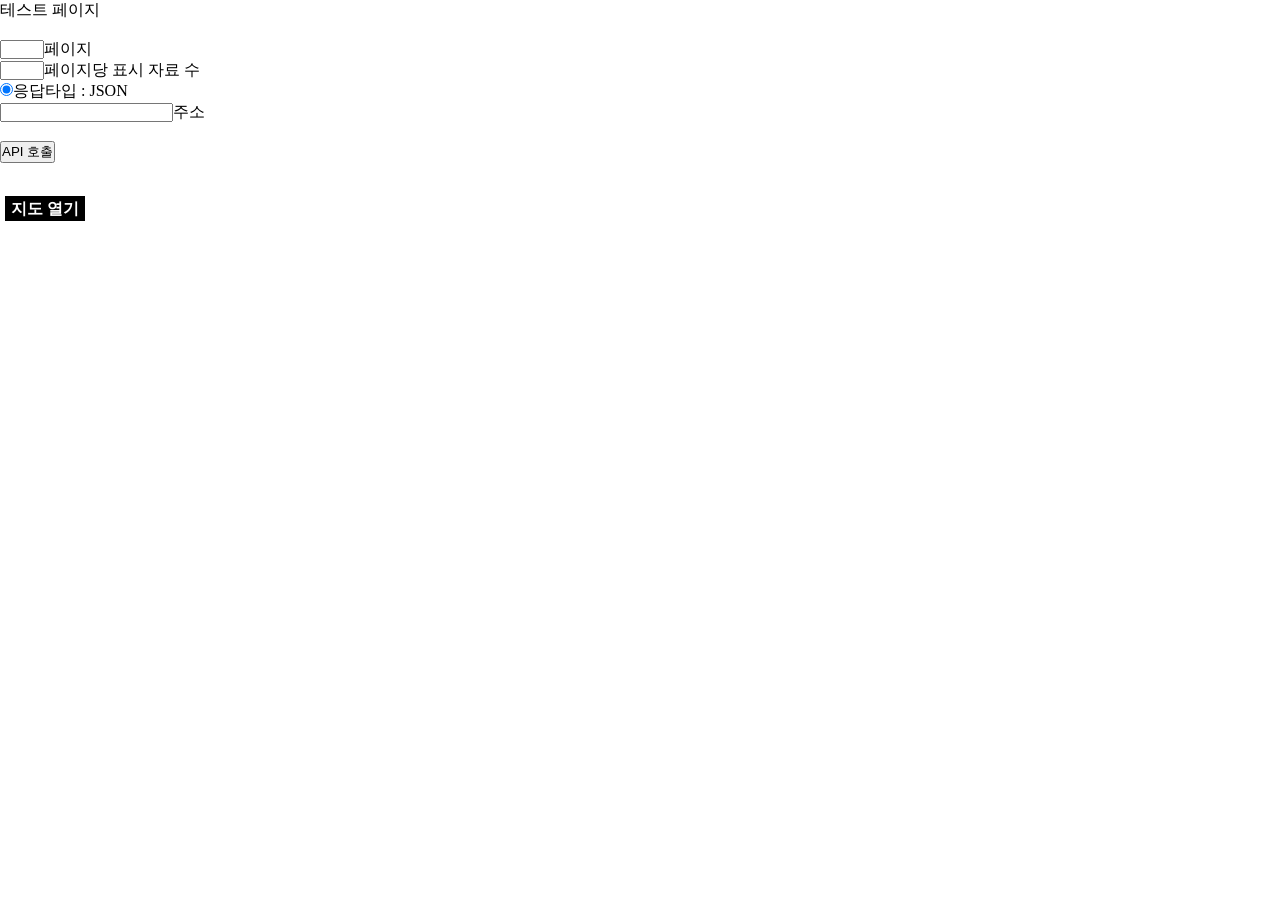
<file: index.html>
<!DOCTYPE html>
<html lang="kr">
    <head>
        <meta charset="UTF-8">
        <title>cku2022ev</title>

        <!--    Main CSS : 스타일 시트-->
        <link rel="stylesheet" href="CSS/main.css">
        <!--    Kakao API-->
        <script type="text/javascript" src="//dapi.kakao.com/v2/maps/sdk.js?appkey=e22cdd82c10efbbd5945b45ce7749553"></script>

        <script>
            function Request(){
                var serviceKey = "Zxc%2BL1BY7vTH4mkcjzGShFsue5yUAk2q55yjb3nUf7EeeXcsQTv9nE7qIjVN2oU01PuQMJ%2BiHQGuo2fa2ZlJlw%3D%3D";
                var page_value = document.getElementById('page').value;
                var perPage_value = document.getElementById('perPage').value;
                //var returnType_value = document.getElementById('returnType').value;
                var addr_value = document.getElementById('addr').value;

                var xhr = new XMLHttpRequest();
                var url = 'https://api.odcloud.kr/api/EvInfoServiceV2/v1/getEvSearchList'; /*URL*/
                var queryParams = '?' + encodeURIComponent('page') + '='+ encodeURIComponent(page_value); /*페이지*/
                queryParams += '&' + encodeURIComponent('perPage') + '=' + encodeURIComponent(perPage_value); /*페이지당 데이터 수*/
                queryParams += '&' + encodeURIComponent('returnType') + '=' + encodeURIComponent('JSON'); /*응답 확장자*/
                queryParams += '&' + encodeURIComponent('cond[addr::LIKE]') + '=' + encodeURIComponent(addr_value); /*주소*/
                queryParams += '&' + encodeURIComponent('serviceKey') + '=' + serviceKey; /*Service Key*/
                xhr.open('GET', url + queryParams); /*Get 방식으로 API 호출*/
                xhr.onreadystatechange = function () {
                    /*
                    1. UNSENT (숫자 0) : XMLHttpRequest 객체가 생성됨.
                    2. OPENED (숫자 1) : open() 메소드가 성공적으로 실행됨.
                    3. HEADERS_RECEIVED (숫자 2) : 모든 요청에 대한 응답이 도착함.
                    4. LOADING (숫자 3) : 요청한 데이터를 처리 중임.
                    5. DONE (숫자 4) : 요청한 데이터의 처리가 완료되어 응답할 준비가 완료됨.
                    */
                    if (this.readyState === 4) {
                        /*알림창 제공*/
                        alert('Status: '+this.status+'nHeaders: '+JSON.stringify(this.getAllResponseHeaders())+'nBody: '+this.responseText);

                        // API 응답 데이터 처리를 위해 RequestMarker 호출
                        RequestMarker(JSON.parse(this.responseText).data);

                    } else if (this.readyState === 3){
                        console.log("데이터 처리중")
                    } else if (this.readyState === 2){
                        console.log("응답 확인")
                    }
                };
                xhr.send('');
            }
        </script>
    </head>
    <body>
    테스트 페이지
    <br>
    <br><input type="number" name="page" min="1" max="99" id="page"><span class="up">페이지</span>
    <br><input type="number" name="perPage" min="1" max="99" id="perPage"><span class="up">페이지당 표시 자료 수</span>
    <br><input type="radio" name="type" checked><span class="up">응답타입 : JSON</span>
    <br><input type="text" name="addr" id="addr"><span class="up">주소</span>
    <br><br><button onclick="Request()">API 호출</button>

    <ul id='data_list'></ul>

    <br><br>
    <a href="#pop_map" class="btn_open">지도 열기</a>

    <!-- 팝업1 -->
    <div id="pop_map" class="pop_wrap" style="display:none;">
      <div class="pop_inner">
        <p class="dsc">위치안내정보입니다.</p>
          <br><div id="map" style="width:100%;height:350px;"></div>
          <p>
              <button onclick="hideMarkers()">마커 감추기</button>
              <button onclick="showMarkers()">마커 보이기</button>
          </p>
        <button type="button" class="btn_close" onclick="popupOff()">닫기</button>
      </div>
    </div>

        <!--    mapUpdate JS : Kakao map 상위에서 import-->
        <script type="text/javascript" src="Js/mapUpdate.js"></script>

        <!--    MarkerControl JS : Kakao map 하위에서 import-->
        <script type="text/javascript" src="Js/markerControlFunc.js"></script>
        <!--    popUp JS : eventListener 상위에서 import-->
        <script type="text/javascript" src="Js/popUp.js"></script>
        <!--    eventListener JS : Kakao map 하위에서 import-->
        <script type="text/javascript" src="Js/eventListener.js"></script>

    </body>
</html>
</file>
<file: CSS/main.css>
*{margin:0; padding:0;}
a{text-decoration:none;}
.wrap{padding:10px;}

.btn_open{font-weight:bold; margin:5px; padding:4px 6px; background:#000; color:#fff;}
.pop_wrap{position:fixed; top:0; left:0; right:0; bottom:0; background:rgba(0,0,0,.5); font-size:0; text-align:center;}
.pop_wrap:after{display:inline-block; height:100%; vertical-align:middle; content:'';}
.pop_wrap .pop_inner{display:inline-block; padding:20px 30px; background:#fff; width:60%; vertical-align:middle; font-size:15px;}
</file>
